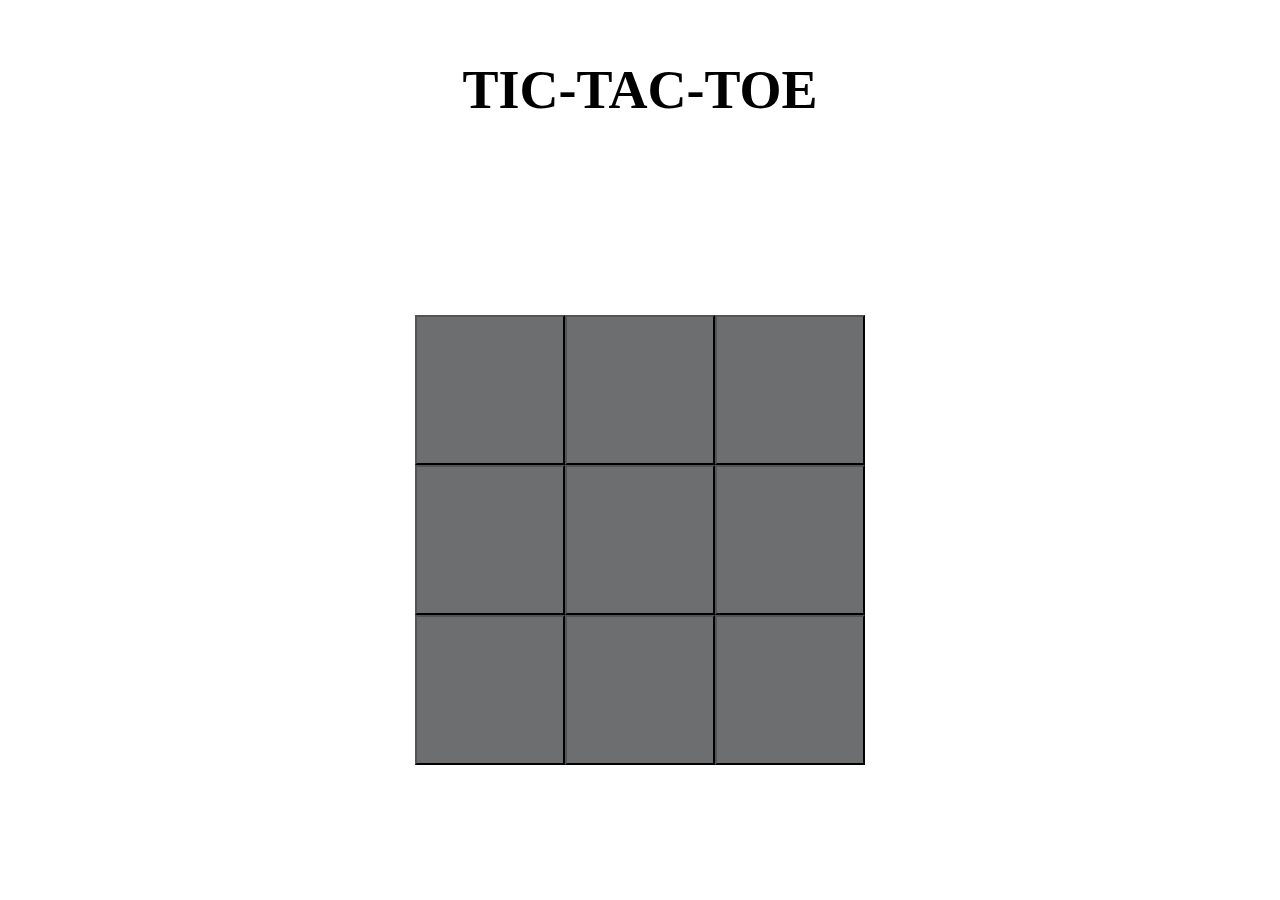
<file: index.html>
<!DOCTYPE html>
<html lang="en">

<head>
    <meta charset="UTF-8">
    <meta http-equiv="X-UA-Compatible" content="IE=edge">
    <meta name="viewport" content="width=device-width, initial-scale=1.0">
    <link rel="stylesheet" href="style.css">

    <title>TIC TAC TOE</title>
</head>

<body>
    <script src="script.js"></script>

    <body>

        <div id="head">
            <h1>TIC-TAC-TOE</h1>
        </div>
    
        <div id="cont">
    
            <div id="smallcont">
    
    
    
                <button id="btn0" class="btn"></button>
                <button id="btn1" class="btn"></button>
                <button id="btn2" class="btn"></button>
                <button id="btn3" class="btn"></button>
                <button id="btn4" class="btn"></button>
                <button id="btn5" class="btn"></button>
                <button id="btn6" class="btn"></button>
                <button id="btn7" class="btn"></button>
                <button id="btn8" class="btn"></button>
    
            </div>
    
        </div>
    
    
    
    </body>
</body>

</html>
</file>
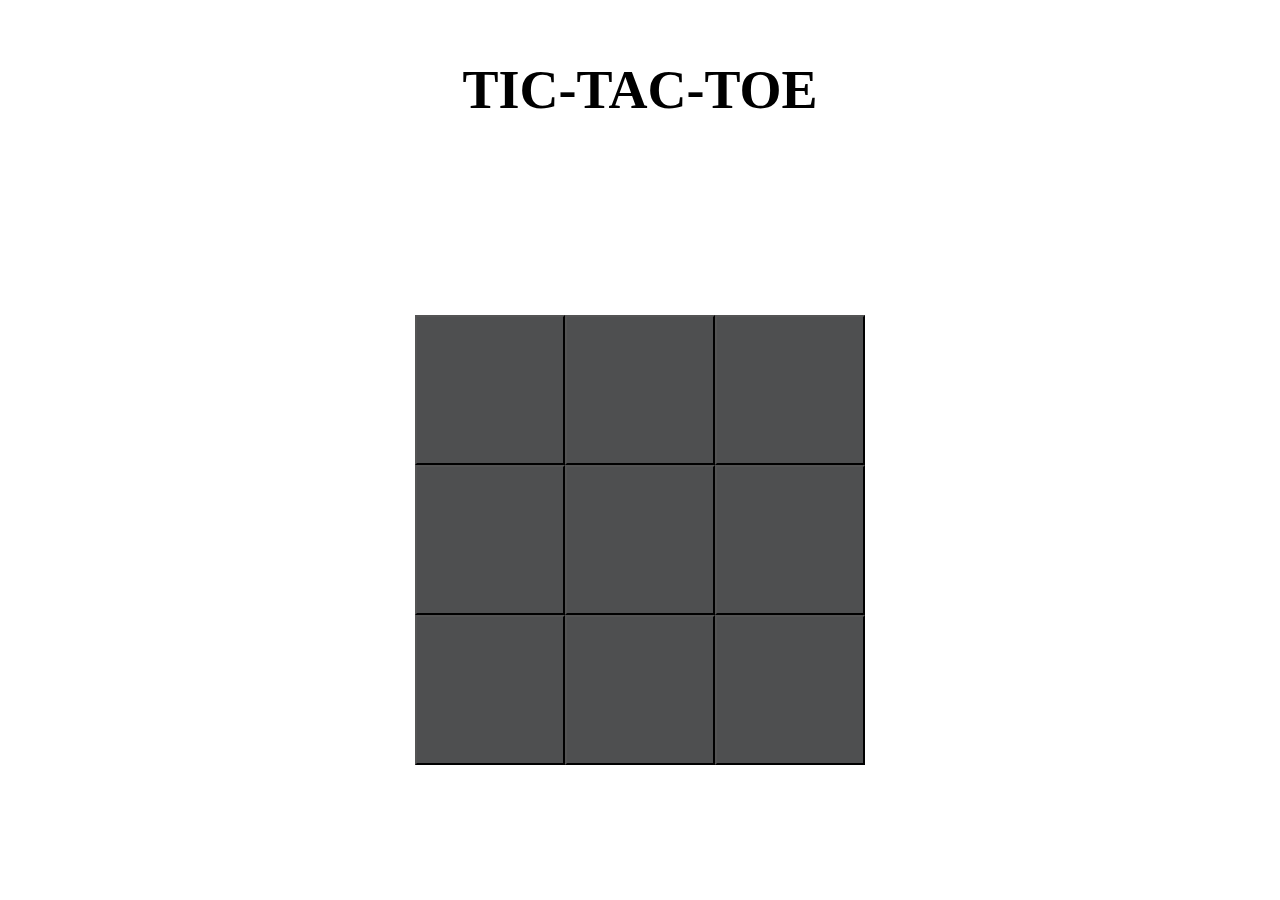
<file: tictactoeTutorial.html>
<!DOCTYPE html>
<html lang="en">

<head>
    <meta charset="UTF-8">
    <meta http-equiv="X-UA-Compatible" content="IE=edge">
    <meta name="viewport" content="width=device-width, initial-scale=1.0">
    <title>TIC TAC TOE</title>
</head>

<style>
    * {
        margin: 0;
        padding: 0;
    }

    #cont {
        width: 100vw;
        height: 80vh;
        display: flex;
        justify-content: center;
        align-items: center;
    }

    #smallcont {
        display: grid;
        grid-template-columns: 1fr 1fr 1fr;
        width: 50vh;
        height: 50vh;
    }

    .btn {
        font-size: 6vmin;
        color: white;
        cursor: pointer;
        background-color: rgb(78, 79, 80);
    }

    .btn:hover {
        background-color: rgb(45, 46, 47);
    }

    #head {
        height: 20vh;
        display: flex;
        justify-content: center;
        align-items: center;

    }

    #head h1 {
        font-size: 6vmin;
    }
</style>

<body>

    <div id="head">
        <h1>TIC-TAC-TOE</h1>
    </div>

    <div id="cont">

        <div id="smallcont">



            <button id="btn0" class="btn"></button>
            <button id="btn1" class="btn"></button>
            <button id="btn2" class="btn"></button>
            <button id="btn3" class="btn"></button>
            <button id="btn4" class="btn"></button>
            <button id="btn5" class="btn"></button>
            <button id="btn6" class="btn"></button>
            <button id="btn7" class="btn"></button>
            <button id="btn8" class="btn"></button>

        </div>

    </div>



</body>

<script>

    let clicksound = new Audio('mixkit-select-click-1109 (mp3cut.net).mp3')
    let winsound = new Audio('mixkit-video-game-win-2016.mp3')
    let drawsound = new Audio('mixkit-negative-answer-lose-2032.mp3')

    btn0 = document.getElementById('btn0')
    btn1 = document.getElementById('btn1')
    btn2 = document.getElementById('btn2')
    btn3 = document.getElementById('btn3')
    btn4 = document.getElementById('btn4')
    btn5 = document.getElementById('btn5')
    btn6 = document.getElementById('btn6')
    btn7 = document.getElementById('btn7')
    btn8 = document.getElementById('btn8')

    sum = 0

    a = 0
    b = 0
    c = 0
    d = 0
    e = 0
    f = 0
    g = 0
    h = 0
    i = 0

    document.getElementById('smallcont').addEventListener('click', function () {
        clicksound.play()
    })


    btn0.addEventListener('click', function () {
        if (sum % 2 == 0) {
            btn0.innerText = 'X'
            btn0.disabled = true
            a = a + 10
            check()
        }
        if (sum % 2 !== 0) {
            btn0.innerText = '0'
            btn0.disabled = true
            a = a + 1
            check()

        }
        sum = sum + 1
    })
    btn1.addEventListener('click', function () {
        if (sum % 2 == 0) {
            btn1.innerText = 'X'
            btn1.disabled = true
            b = b + 10
            check()
        }
        if (sum % 2 !== 0) {
            btn1.innerText = '0'
            btn1.disabled = true
            b = b + 1
            check()

        }
        sum = sum + 1
    })
    btn2.addEventListener('click', function () {
        if (sum % 2 == 0) {
            btn2.innerText = 'X'
            btn2.disabled = true
            c = c + 10
            check()
        }
        if (sum % 2 !== 0) {
            btn2.innerText = '0'
            btn2.disabled = true
            c = c + 1
            check()

        }
        sum = sum + 1
    })
    btn3.addEventListener('click', function () {
        if (sum % 2 == 0) {
            btn3.innerText = 'X'
            btn3.disabled = true
            d = d + 10
            check()
        }
        if (sum % 2 !== 0) {
            btn3.innerText = '0'
            btn3.disabled = true
            d = d + 1
            check()

        }
        sum = sum + 1
    })
    btn4.addEventListener('click', function () {
        if (sum % 2 == 0) {
            btn4.innerText = 'X'
            btn4.disabled = true
            e = e + 10
            check()
        }
        if (sum % 2 !== 0) {
            btn4.innerText = '0'
            btn4.disabled = true
            e = e + 1
            check()

        }
        sum = sum + 1
    })
    btn5.addEventListener('click', function () {
        if (sum % 2 == 0) {
            btn5.innerText = 'X'
            btn5.disabled = true
            f = f + 10
            check()
        }
        if (sum % 2 !== 0) {
            btn5.innerText = '0'
            btn5.disabled = true
            f = f + 1
            check()

        }
        sum = sum + 1
    })
    btn6.addEventListener('click', function () {
        if (sum % 2 == 0) {
            btn6.innerText = 'X'
            btn6.disabled = true
            g = g + 10
            check()
        }
        if (sum % 2 !== 0) {
            btn6.innerText = '0'
            btn6.disabled = true
            g = g + 1
            check()

        }
        sum = sum + 1
    })
    btn7.addEventListener('click', function () {
        if (sum % 2 == 0) {
            btn7.innerText = 'X'
            btn7.disabled = true
            h = h + 10
            check()
        }
        if (sum % 2 !== 0) {
            btn7.innerText = '0'
            btn7.disabled = true
            h = h + 1
            check()

        }
        sum = sum + 1
    })
    btn8.addEventListener('click', function () {
        if (sum % 2 == 0) {
            btn8.innerText = 'X'
            btn8.disabled = true
            i = i + 10
            check()
        }
        if (sum % 2 !== 0) {
            btn8.innerText = '0'
            btn8.disabled = true
            i = i + 1
            check()

        }
        sum = sum + 1
    })




    function check() {
        abc = a + b + c
        def = d + e + f
        ghi = g + h + i
        adg = a + d + g
        beh = b + e + h
        cfi = c + f + i
        aei = a + e + i
        gec = g + e + c

        total = a + b + c + d + e + f + g + h + i

        setTimeout(() => {
            if ((abc == 3) || (def == 3) || (ghi == 3) || (adg == 3) || (beh == 3) || (cfi == 3) || (aei == 3) || (gec == 3)) {
                winsound.play()
                alert('0 WON!!')
                location.reload()
            }
            if ((abc == 30) || (def == 30) || (ghi == 30) || (adg == 30) || (beh == 30) || (cfi == 30) || (aei == 30) || (gec == 30)) {
                winsound.play()
                alert('X WON!!')
                location.reload()
            }

            if ((total == 54) && (abc !== 3) && (def !== 3) && (ghi !== 3) && (adg !== 3) && (beh !== 3) && (cfi !== 3) && (aei !== 3) && (gec !== 3) && (abc !== 30) && (def !== 30) && (ghi !== 30) && (adg !== 30) && (beh !== 30) && (cfi !== 30) && (aei !== 30) && (gec !== 30)) {
                drawsound.play()
                alert('DRAW!!')
                location.reload()
            }

        }, 10)
    }


</script>

</html>
</file>
<file: style.css>
* {
        margin: 0;
        padding: 0;
    }

  

    #cont {
        width: 100vw;
        height: 80vh;
        display: flex;
        justify-content: center;
        align-items: center;
    }

    #smallcont {
        display: grid;
        grid-template-columns: 1fr 1fr 1fr;
        width: 50vh;
        height: 50vh;
    }

    .btn {
        color: white;
        cursor: pointer;
        background-color: rgb(109, 110, 111);
        font-size: 6vmin;
    }

    .btn:hover {
        background-color: rgb(70, 71, 71);

    }

    #head {
        height: 20vh;
         display: flex;
        justify-content: center;
        align-items: center;
    }

    #head h1 {
        font-size: 6vmin;
    }
</file>
